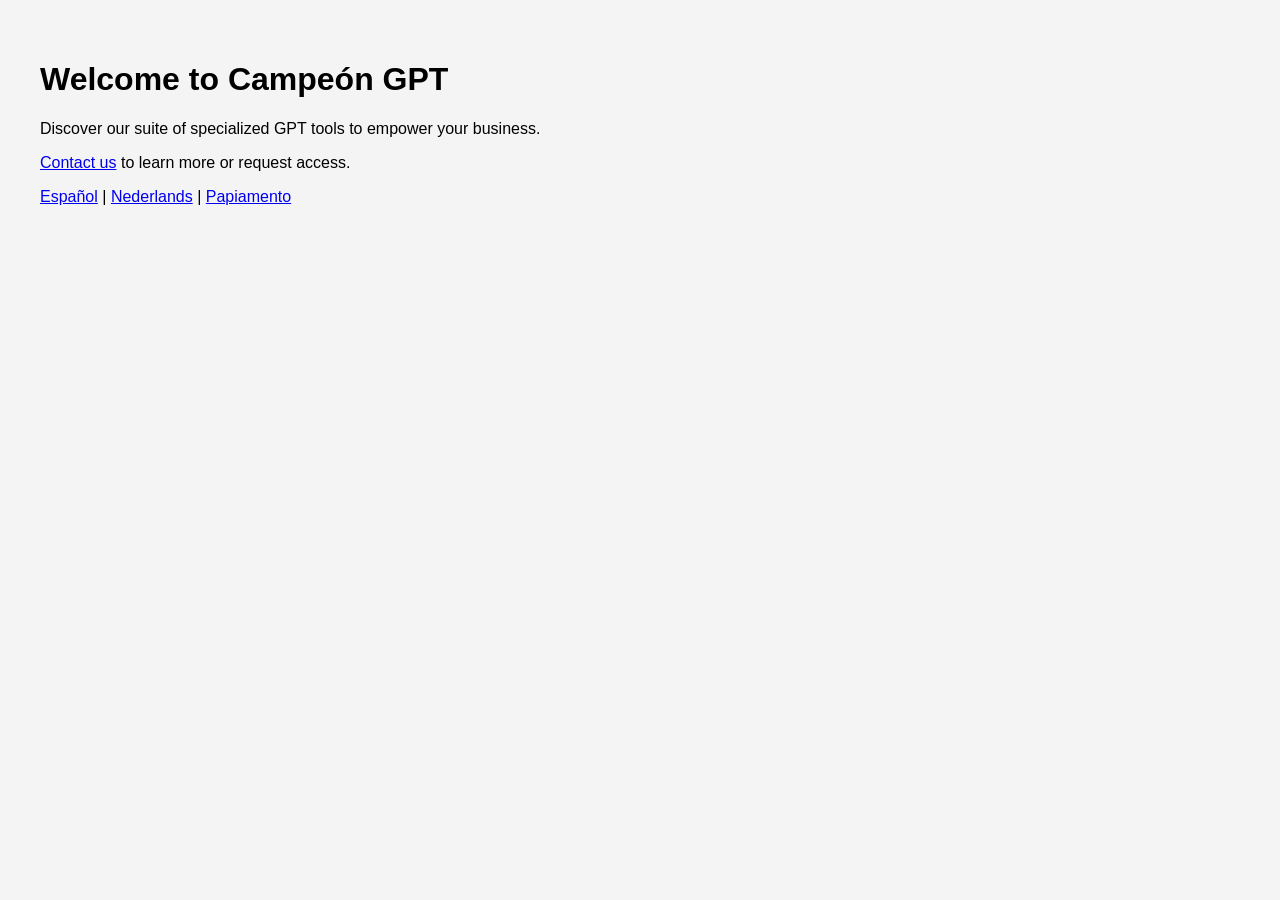
<file: index.html>
<!DOCTYPE html>
<html lang="en">
<head>
  <meta charset="UTF-8">
  <title>Campeón GPT</title>
  <meta name="viewport" content="width=device-width, initial-scale=1">
  <link rel="stylesheet" href="css/styles.css">
</head>
<body>
  <h1>Welcome to Campeón GPT</h1>
  <p>Discover our suite of specialized GPT tools to empower your business.</p>
  <p><a href="contact.html">Contact us</a> to learn more or request access.</p>
  <nav>
    <a href="index_es.html">Español</a> |
    <a href="index_nl.html">Nederlands</a> |
    <a href="index_pa.html">Papiamento</a>
  </nav>
</body>
</html>
</file>
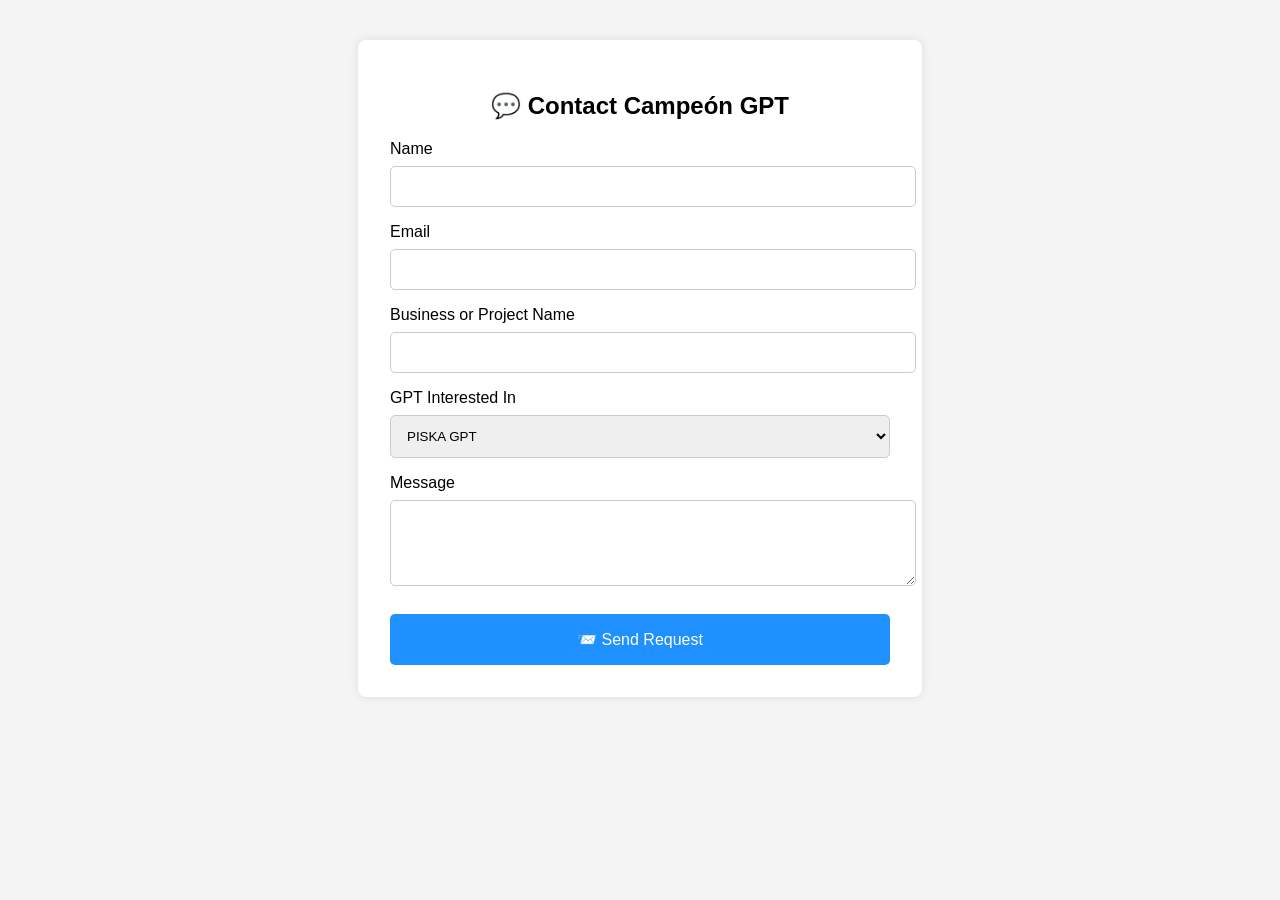
<file: contact.html>
<!DOCTYPE html>
<html lang="en">
<head>
  <meta charset="UTF-8">
  <title>Contact Campeón GPT</title>
  <meta name="viewport" content="width=device-width, initial-scale=1">
  <link rel="stylesheet" href="css/styles.css">
</head>
<body>
  <form action="https://formsubmit.co/sahidattaf@gmail.com" method="POST" onsubmit="notifyTelegram();">
    <h2>💬 Contact Campeón GPT</h2>
    <input type="hidden" name="_subject" value="New Campeón GPT Form Submission!">
    <input type="hidden" name="_template" value="table">
    <input type="hidden" name="_captcha" value="false">

    <label for="name">Name</label>
    <input type="text" name="name" required>

    <label for="email">Email</label>
    <input type="email" name="email" required>

    <label for="company">Business or Project Name</label>
    <input type="text" name="company">

    <label for="gpt">GPT Interested In</label>
    <select name="gpt">
      <option value="PISKA GPT">PISKA GPT</option>
      <option value="TRAPI GPT">TRAPI GPT</option>
      <option value="KONOSÉ GPT">KONOSÉ GPT</option>
      <option value="TRENA GPT">TRENA GPT</option>
      <option value="GROW GPT">GROW GPT</option>
      <option value="BISTA GPT">BISTA GPT</option>
    </select>

    <label for="message">Message</label>
    <textarea name="message" rows="4"></textarea>

    <button type="submit">📨 Send Request</button>
  </form>

  <script src="js/config.js"></script>
  <script src="js/contact.js"></script>
</body>
</html>
</file>
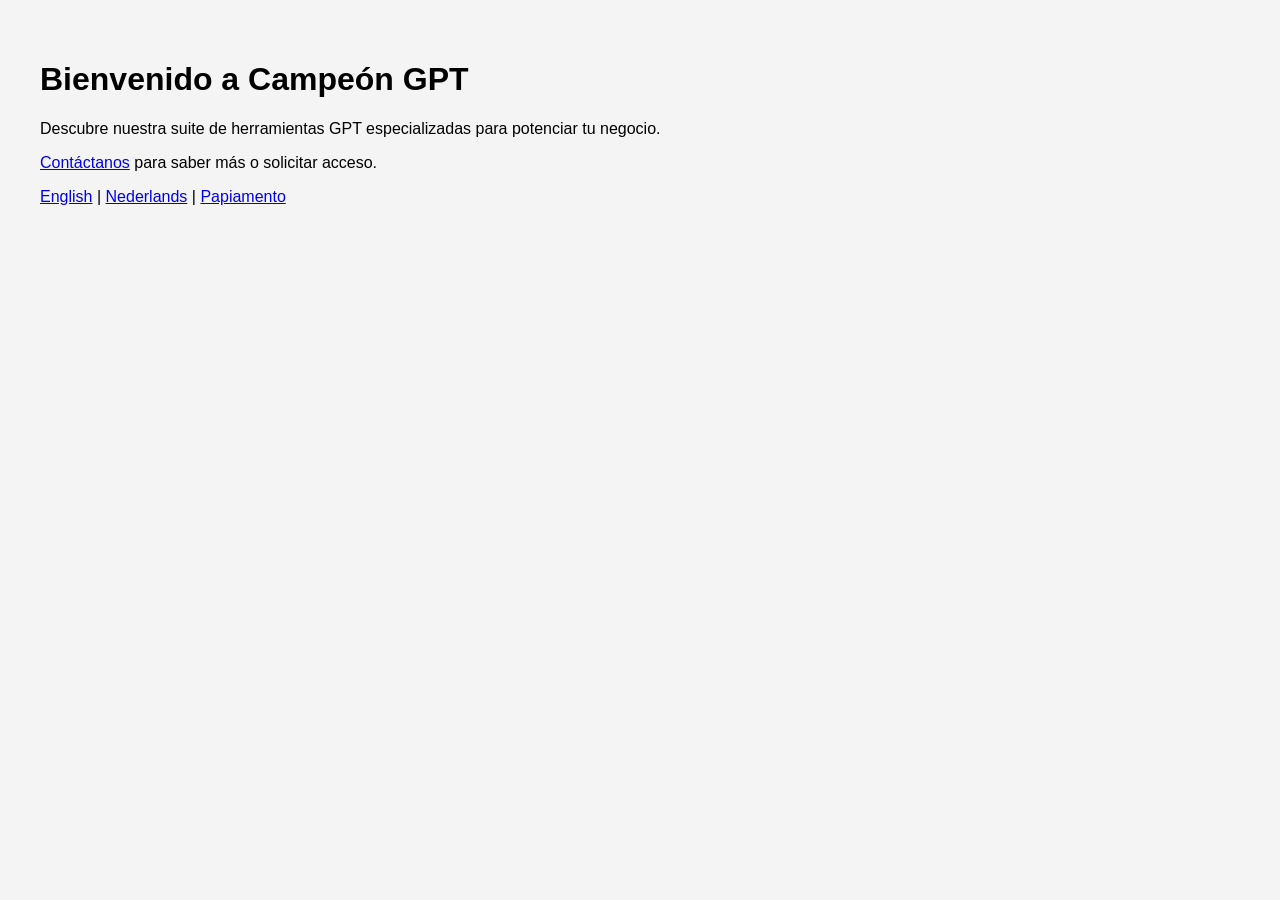
<file: index_es.html>
<!DOCTYPE html>
<html lang="es">
<head>
  <meta charset="UTF-8">
  <title>Campeón GPT</title>
  <meta name="viewport" content="width=device-width, initial-scale=1">
  <link rel="stylesheet" href="css/styles.css">
</head>
<body>
  <h1>Bienvenido a Campeón GPT</h1>
  <p>Descubre nuestra suite de herramientas GPT especializadas para potenciar tu negocio.</p>
  <p><a href="contact.html">Contáctanos</a> para saber más o solicitar acceso.</p>
  <nav>
    <a href="index.html">English</a> |
    <a href="index_nl.html">Nederlands</a> |
    <a href="index_pa.html">Papiamento</a>
  </nav>
</body>
</html>
</file>
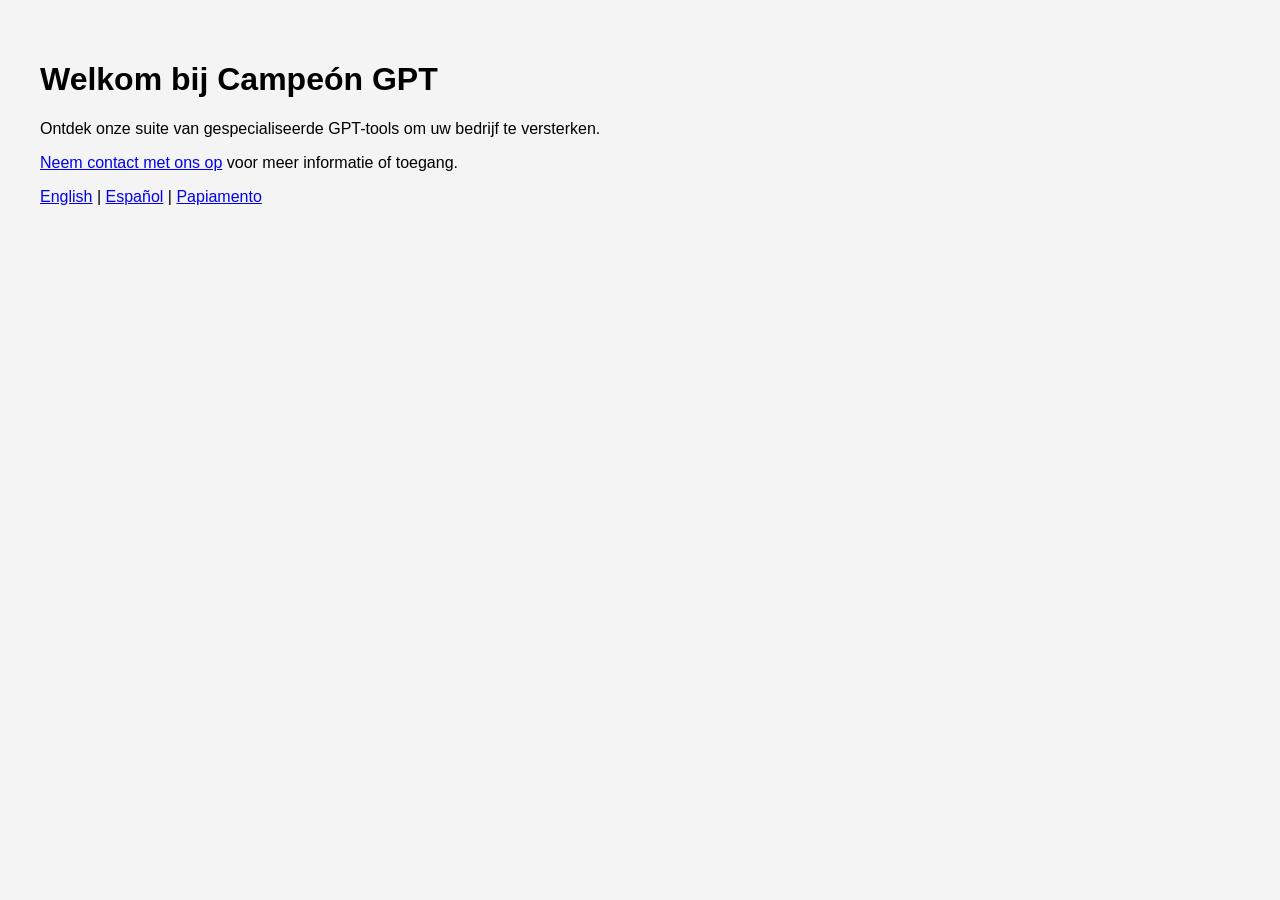
<file: index_nl.html>
<!DOCTYPE html>
<html lang="nl">
<head>
  <meta charset="UTF-8">
  <title>Campeón GPT</title>
  <meta name="viewport" content="width=device-width, initial-scale=1">
  <link rel="stylesheet" href="css/styles.css">
</head>
<body>
  <h1>Welkom bij Campeón GPT</h1>
  <p>Ontdek onze suite van gespecialiseerde GPT-tools om uw bedrijf te versterken.</p>
  <p><a href="contact.html">Neem contact met ons op</a> voor meer informatie of toegang.</p>
  <nav>
    <a href="index.html">English</a> |
    <a href="index_es.html">Español</a> |
    <a href="index_pa.html">Papiamento</a>
  </nav>
</body>
</html>
</file>
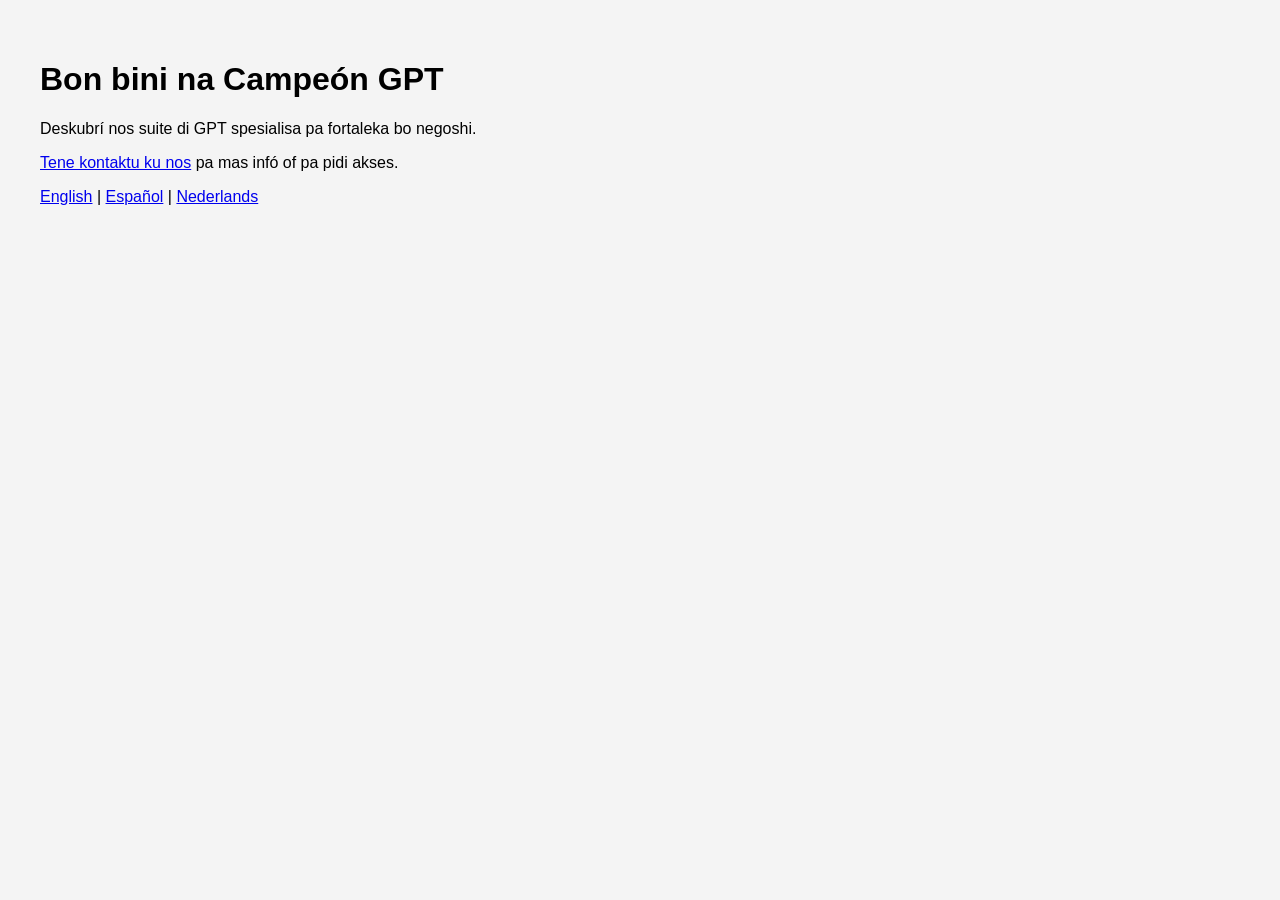
<file: index_pa.html>
<!DOCTYPE html>
<html lang="pap">
<head>
  <meta charset="UTF-8">
  <title>Campeón GPT</title>
  <meta name="viewport" content="width=device-width, initial-scale=1">
  <link rel="stylesheet" href="css/styles.css">
</head>
<body>
  <h1>Bon bini na Campeón GPT</h1>
  <p>Deskubrí nos suite di GPT spesialisa pa fortaleka bo negoshi.</p>
  <p><a href="contact.html">Tene kontaktu ku nos</a> pa mas infó of pa pidi akses.</p>
  <nav>
    <a href="index.html">English</a> |
    <a href="index_es.html">Español</a> |
    <a href="index_nl.html">Nederlands</a>
  </nav>
</body>
</html>
</file>
<file: css/styles.css>
body { font-family: Arial, sans-serif; padding: 2rem; background: #f4f4f4; }
form { background: #fff; padding: 2rem; max-width: 500px; margin: auto; border-radius: 8px; box-shadow: 0 0 10px rgba(0,0,0,0.1); }
h2 { text-align: center; }
label { display: block; margin-top: 1rem; }
input, textarea, select { width: 100%; padding: 0.75rem; margin-top: 0.5rem; border-radius: 5px; border: 1px solid #ccc; }
button { margin-top: 1.5rem; padding: 1rem; width: 100%; background: #1e90ff; color: white; border: none; border-radius: 5px; font-size: 1rem; }
button:hover { background: #0077cc; }
</file>
